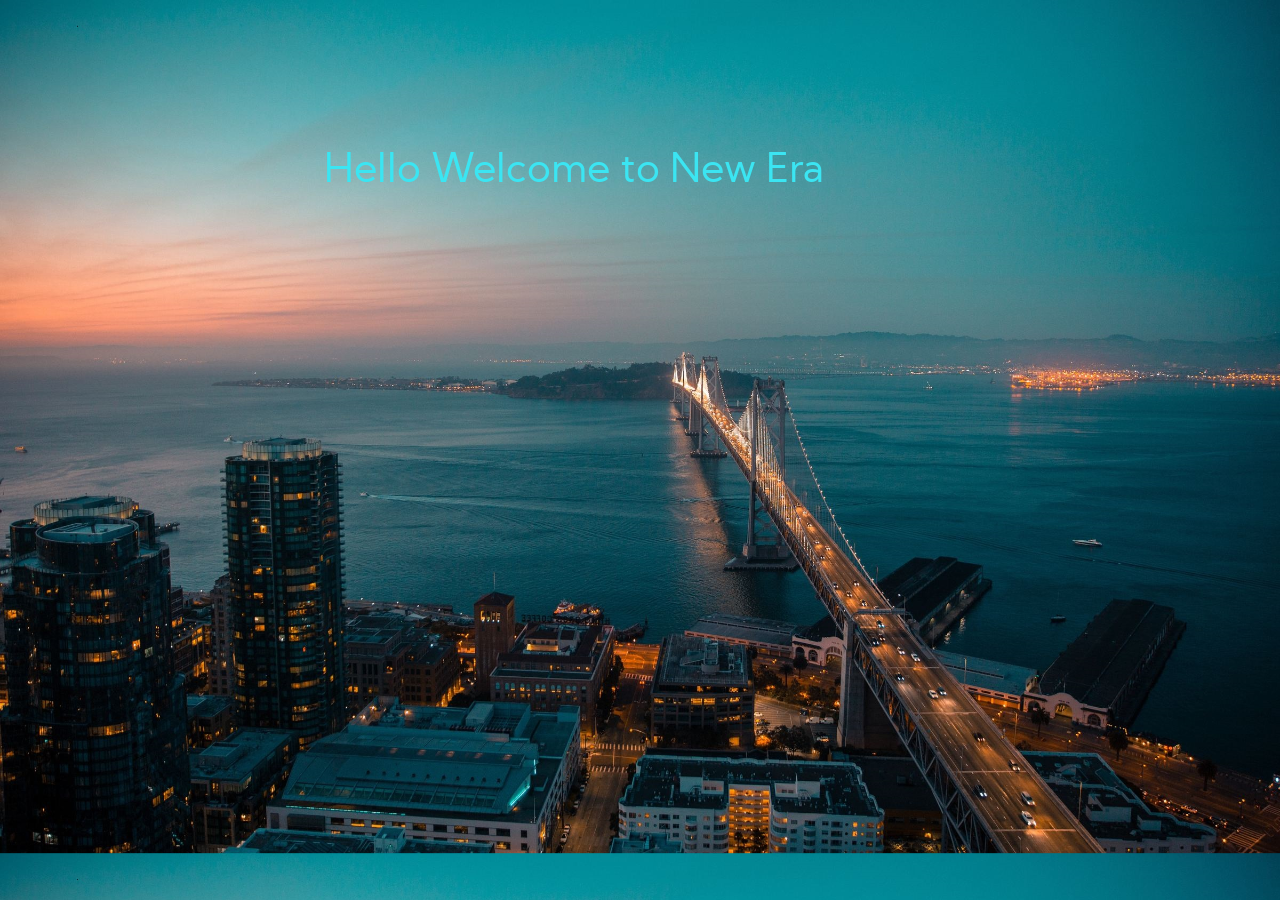
<file: welcome.html>
<!DOCTYPE html>
<html lang="en">
<head>
    <meta charset="UTF-8">
    <title>Welcome</title>
    <link rel="icon" href="insta.png">
    <link rel="stylesheet" href="welcome.css">

</head>
<body>
    <p id = "welcome">Hello  Welcome to New Era</p>

</body>
</html>
</file>
<file: welcome.css>
@font-face {
    font-family: 'kumbh_sansregular';
    src: url('kumbhsans-regular-webfont.woff2') format('woff2'),
         url('kumbhsans-regular-webfont.woff') format('woff');
    font-weight: normal;
    font-style: normal;

}


body {
        background:url("log success.png");
        background-size:cover;
   }

#welcome{
        font-family:'kumbh_sansregular';
        color:#3be5f2;
        display-block;

        margin-left:50%;
        margin-top:150px;
        transform:translateX(-50%);

        font-size:40px;


        text-alignment:center;



}
</file>
